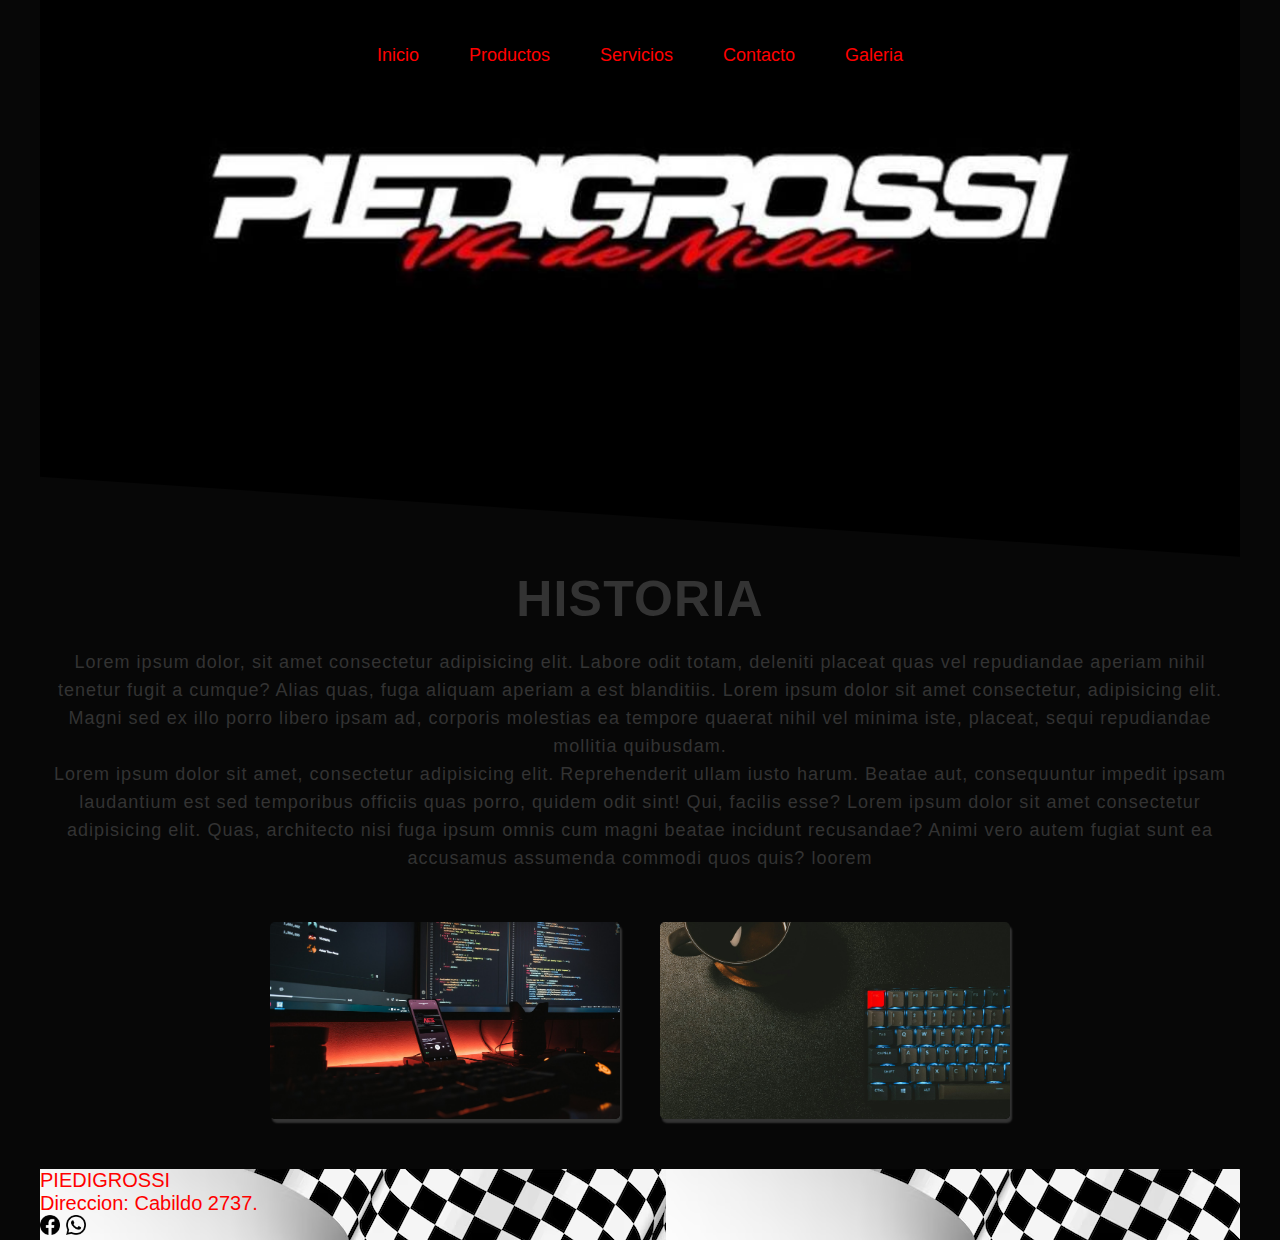
<file: index.html>
<!DOCTYPE html>
<html lang="en">
<head>
    <meta charset="UTF-8">
    <meta name="viewport" content="width=device-width, initial-scale=1.0">
    <title>Inicio | Piedigrossi</title>
    <link rel="stylesheet" href="css/styles.css">
</head>
<body>
    <header class="header">
        <nav class="nav">
            <ul class="ul">
                <li><a>Inicio</a></li>
                <li><a class="nav-link" href="./pages/productos.html">Productos</a></li>
                <li><a class="nav-link" href="./pages/servicios.html">Servicios</a></li>
                <li><a class="nav-link" href="./pages/contacto.html">Contacto</a></li>
                <li><a class="nav-link" href="./pages/galeria.html">Galeria</a></li>
            </ul>
        </nav>
    </header>

    <div class="separados">
        <img src="tools/wave.svg" alt="#">
    </div>

    <main class="main">
        <div class="historia">
            <h3>Historia</h3>
            <p>Lorem ipsum dolor, sit amet consectetur adipisicing elit. Labore odit totam, deleniti placeat quas vel repudiandae aperiam nihil tenetur fugit a cumque? Alias quas, fuga aliquam aperiam a est blanditiis. Lorem ipsum dolor sit amet consectetur, adipisicing elit. Magni sed ex illo porro libero ipsam ad, corporis molestias ea tempore quaerat nihil vel minima iste, placeat, sequi repudiandae mollitia quibusdam. <br> Lorem ipsum dolor sit amet, consectetur adipisicing elit. Reprehenderit ullam iusto harum. Beatae aut, consequuntur impedit ipsam laudantium est sed temporibus officiis quas porro, quidem odit sint! Qui, facilis esse? Lorem ipsum dolor sit amet consectetur adipisicing elit. Quas, architecto nisi fuga ipsum omnis cum magni beatae incidunt recusandae? Animi vero autem fugiat sunt ea accusamus assumenda commodi quos quis? loorem
            </p>

            <div class="historia__img">
                <figure class="img">
                    <img src="img/fotopoulos.jpg" alt="#">
                </figure>
                <figure class="img">
                    <img src="img/nubelson.jpg" alt="#">
                </figure>
            </div>
        </div>
    </main>

    <footer class="todofooter">
        <div>
            <p>PIEDIGROSSI</p>
            <p>Direccion: Cabildo 2737.</p>

            <div class="footerredes">
              <a href=" https://www.facebook.com/?locale=es_LA">
                <img src="./img/facebook.png" alt="facebook">
              </a> 
              <a href=" https://web.whatsapp.com/">
                <img src="./img/whatsapp.png" alt="whatsapp">
              </a>
            </div>
        </div>
    </footer>



</body>
</html>
</file>
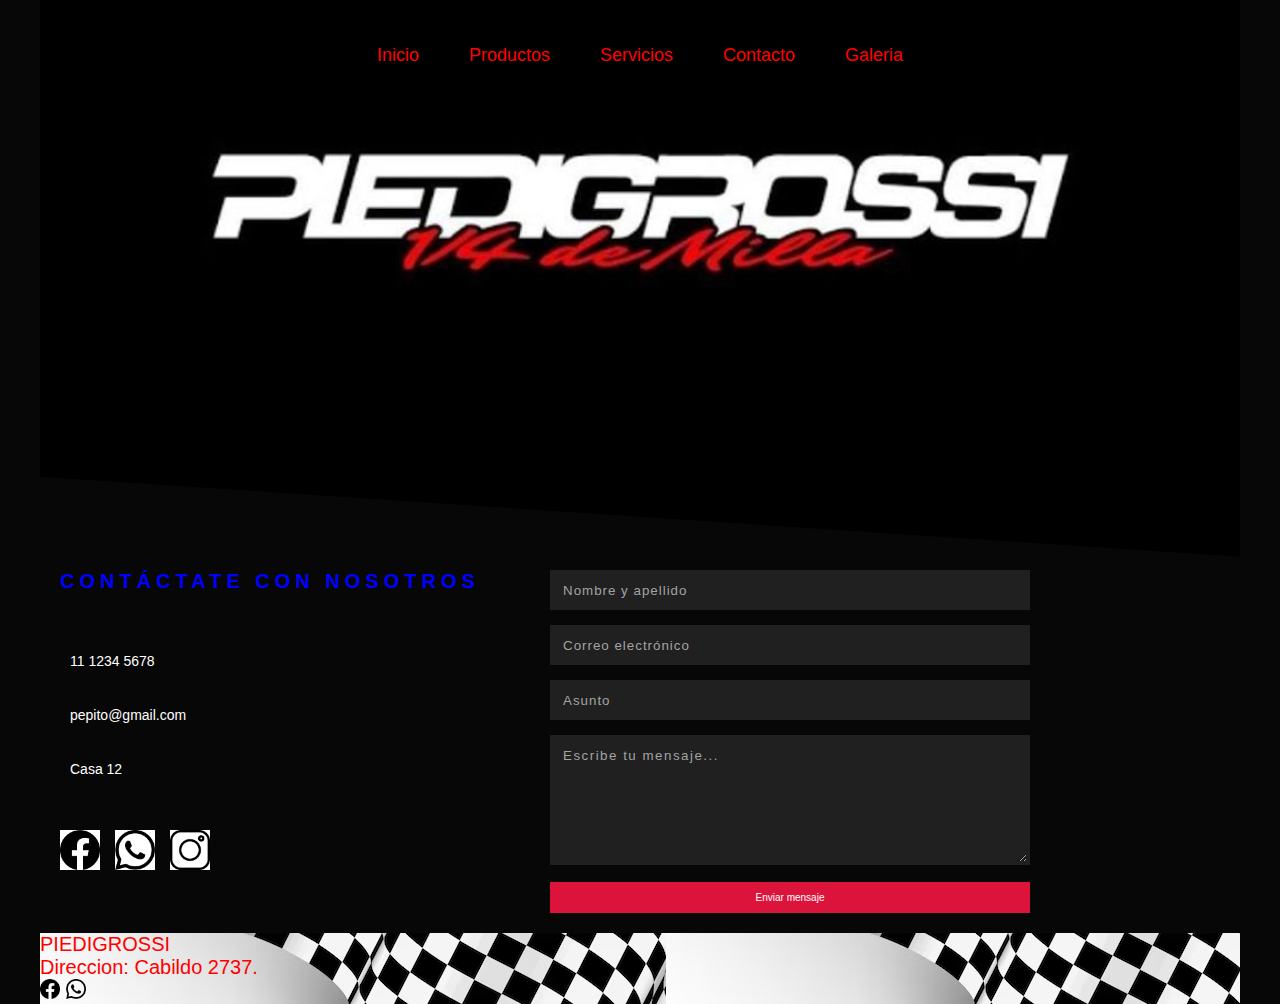
<file: pages/contacto.html>
<!DOCTYPE html>
<html lang="en">
<head>
    <meta charset="UTF-8">
    <meta name="viewport" content="width=device-width, initial-scale=1.0">
    <title>Contacto | Piedigrossi</title>
    <link rel="stylesheet" href="../css/styles.css">
</head>
<body>
    <header class="header">
        <nav class="nav">
            <ul class="ul">
                <li><a class="nav-link" href="../index.html">Inicio</a></li>
                <li><a class="nav-link" href="productos.html">Productos</a></li>
                <li><a class="nav-link" href="servicios.html">Servicios</a></li>
                <li><a class="nav-link" href="contacto.html">Contacto</a></li>
                <li><a class="nav-link" href="galeria.html">Galeria</a></li>
            </ul>
        </nav>
    </header>

    <div class="separados">
        <img src="../tools/wave.svg" alt="#">
    </div>

    <div class="container">
        <div class="box-info">
            <h1>CONTÁCTATE CON NOSOTROS</h1>
            <div class="data">
                <p><i class="fa-solid fa-phone"></i>11 1234 5678</p>
                <p><i class="fa-solid fa-envelope"></i> pepito@gmail.com</p>
                <p><i class="fa-solid fa-location-dot"></i> Casa 12</p>
            </div>
            <div class="links">
                <a href=" https://www.facebook.com/?locale=es_LA"><i class="fa-brands fa-facebook-f"></i><img src="../img/facebook.png" alt="facebook"></a>
                <a href="https://web.whatsapp.com/"><i class="fa-brands fa-instagram"></i><img src=" ../img/whatsapp.png" alt="facebook"></a>
                <a href="https://www.instagram.com/fernandopiedigrossi/?hl=es"><i class="fa-brands fa-twitter"></i><img src="../img/instagram.png" alt="facebook"></a>
            </div>
        </div>
        <form>
            <div class="input-box">
                <input type="text" placeholder="Nombre y apellido" required>
                <i class="fa-solid fa-user"></i>
            </div>
            <div class="input-box">
                <input type="email" required placeholder="Correo electrónico">
                <i class="fa-solid fa-envelope"></i>
            </div>
            <div class="input-box">
                <input type="text" placeholder="Asunto">
                <i class="fa-solid fa-pen-to-square"></i>
            </div>
            <div class="input-box">
                <textarea placeholder="Escribe tu mensaje..."></textarea>
            </div>
            <button type="submit">Enviar mensaje</button>
        </form>

    </div>

    <footer class="todofooter">
        <div>
            <p>PIEDIGROSSI</p>
            <p>Direccion: Cabildo 2737.</p>

            <div class="footerredes">
              <a href=" https://www.facebook.com/?locale=es_LA">
                <img src="../img/facebook.png" alt="facebook">
              </a> 
              <a href=" https://web.whatsapp.com/">
                <img src="../img/whatsapp.png" alt="whatsapp">
              </a>
            </div>
        </div>
    </footer>

</body>
</html>
</file>
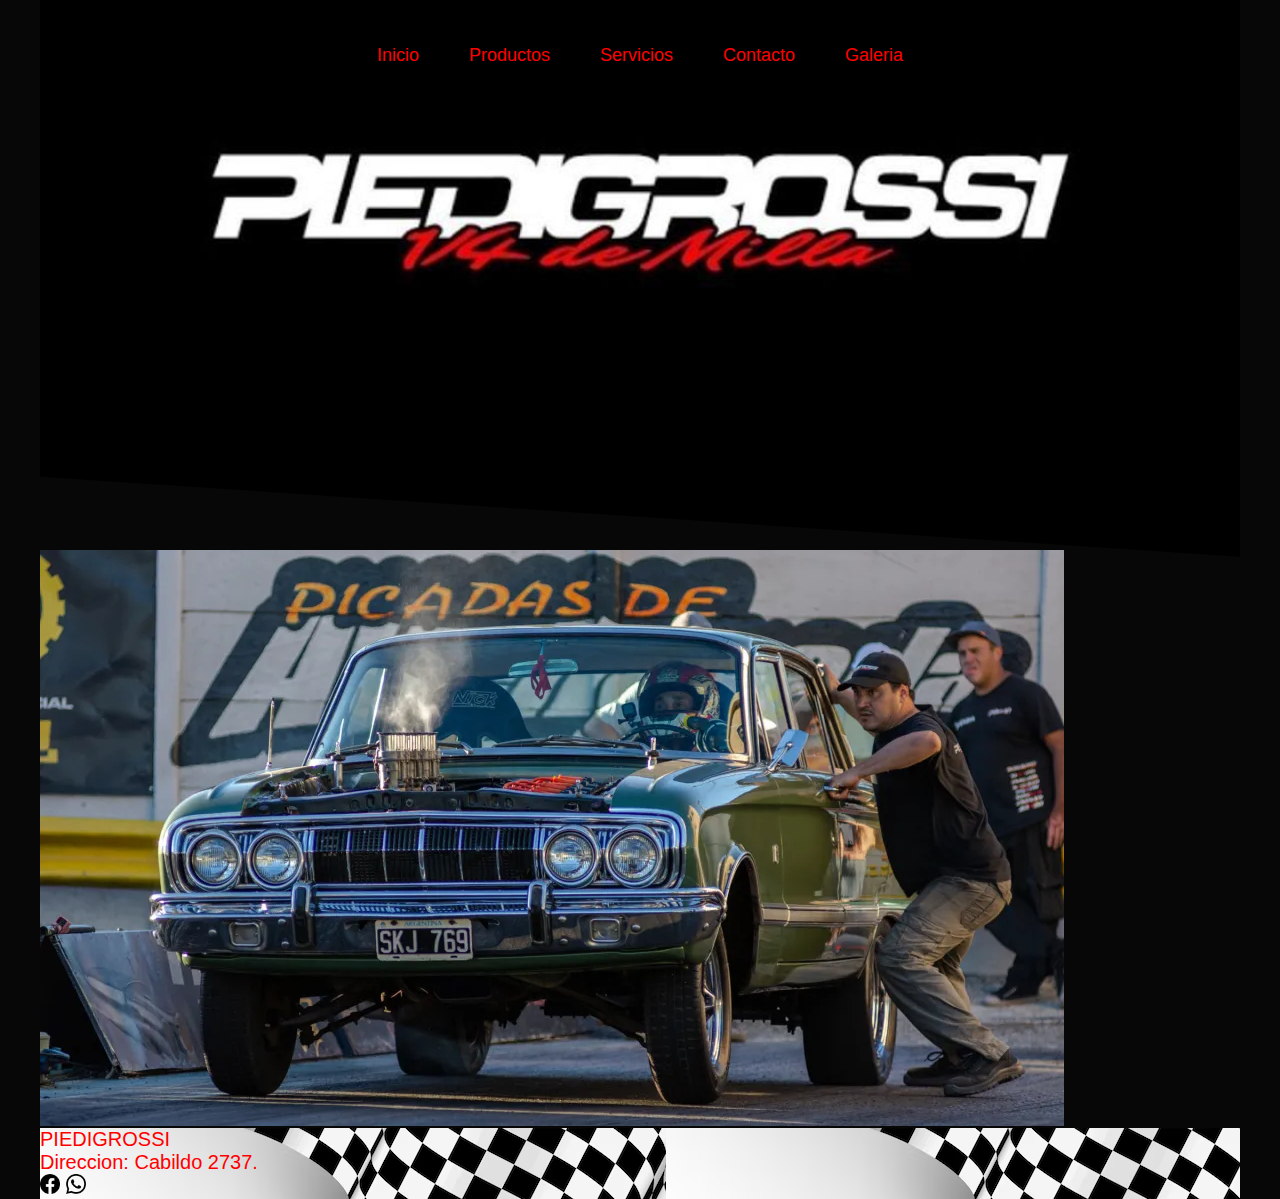
<file: pages/galeria.html>
<!DOCTYPE html>
<html lang="en">
<head>
    <meta charset="UTF-8">
    <meta name="viewport" content="width=device-width, initial-scale=1.0">
    <title>Productos | Piedigrossi</title>
    <link rel="stylesheet" href="../css/styles.css">
</head>
<body>
    <header class="header">
        <nav class="nav">
            <ul class="ul">
                <li><a class="nav-link" href="../index.html">Inicio</a></li>
                <li><a class="nav-link" href="productos.html">Productos</a></li>
                <li><a class="nav-link" href="servicios.html">Servicios</a></li>
                <li><a class="nav-link" href="contacto.html">Contacto</a></li>
                <li><a class="nav-link" href="galeria.html">Galeria</a></li>
            </ul>
        </nav>
    </header>

    <div class="separados">
        <img src="../tools/wave.svg" alt="#">
    </div>


    <img src="../img/salidafordfalcon.webp" alt="">

    <footer class="todofooter">
        <div>
            <p>PIEDIGROSSI</p>
            <p>Direccion: Cabildo 2737.</p>

            <div class="footerredes">
              <a href=" https://www.facebook.com/?locale=es_LA">
                <img src="../img/facebook.png" alt="facebook">
              </a> 
              <a href=" https://web.whatsapp.com/">
                <img src="../img/whatsapp.png" alt="whatsapp">
              </a>
            </div>
        </div>
    </footer>
</file>
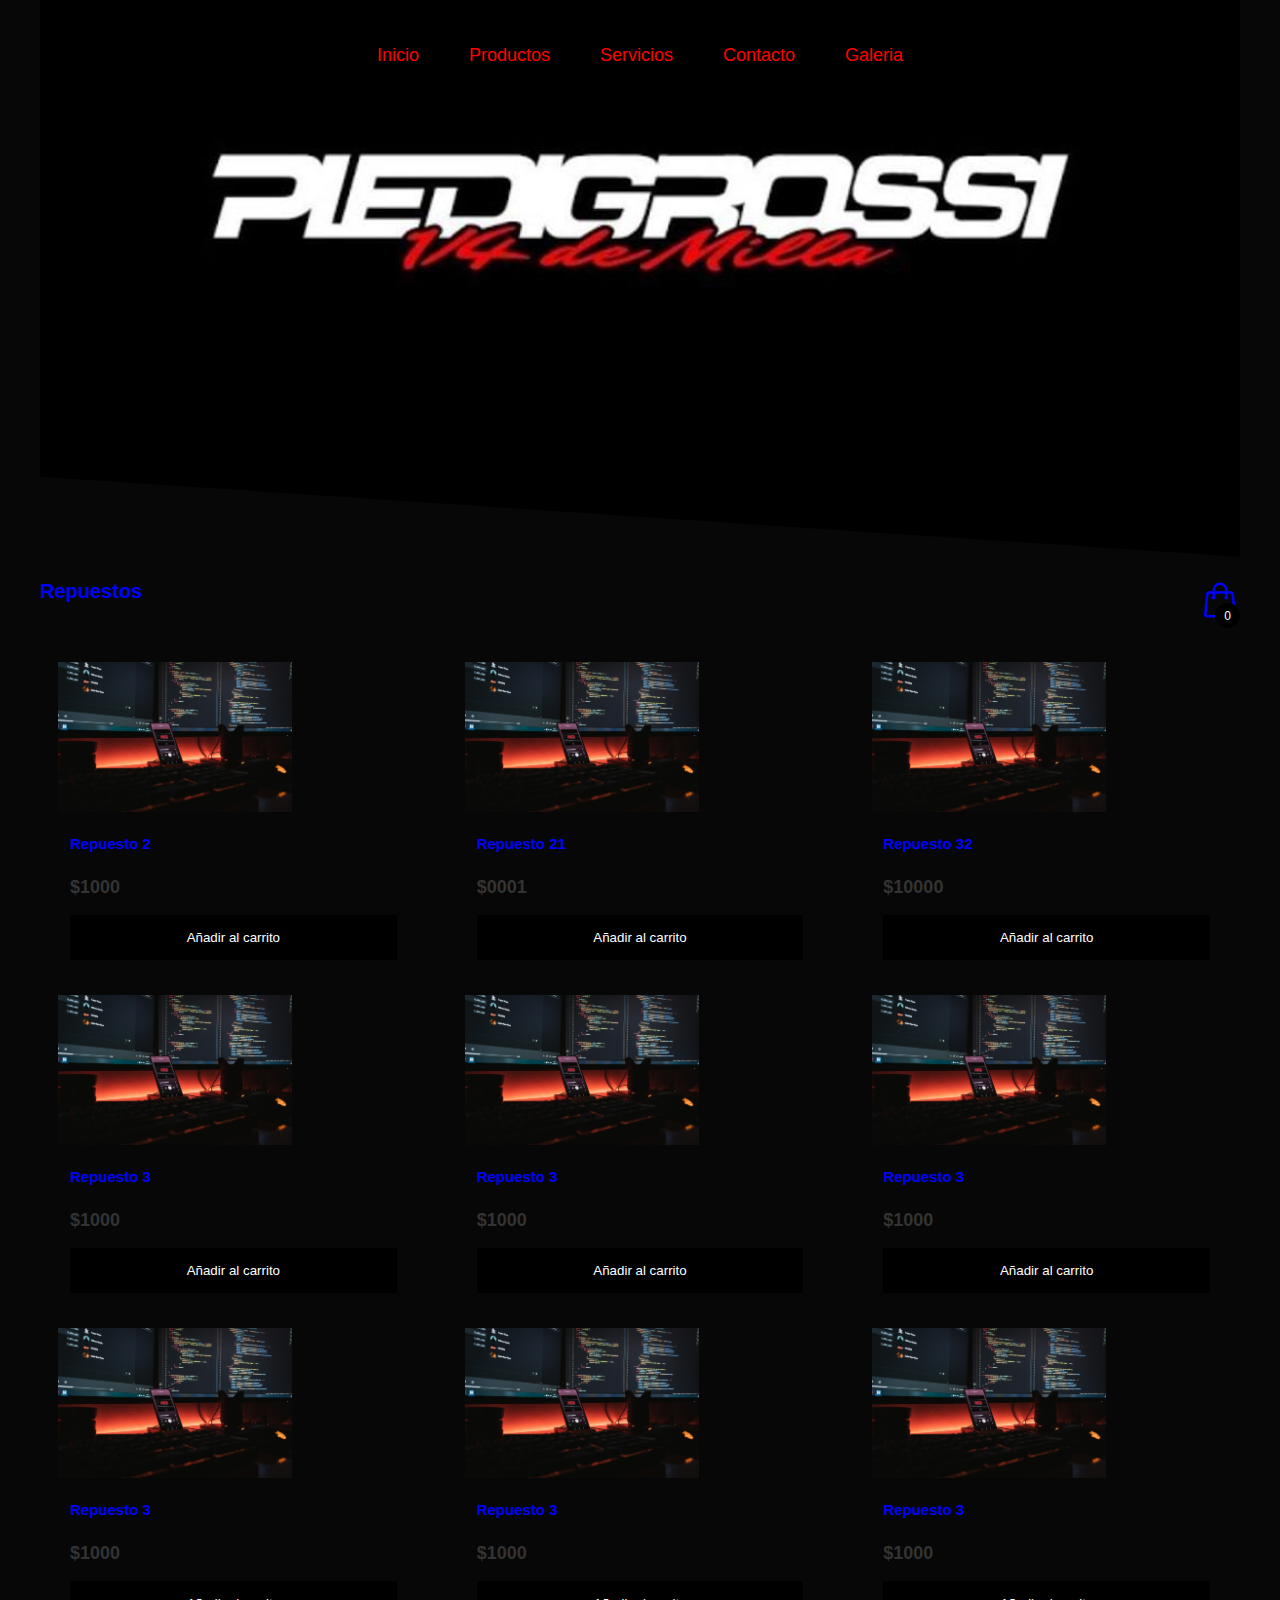
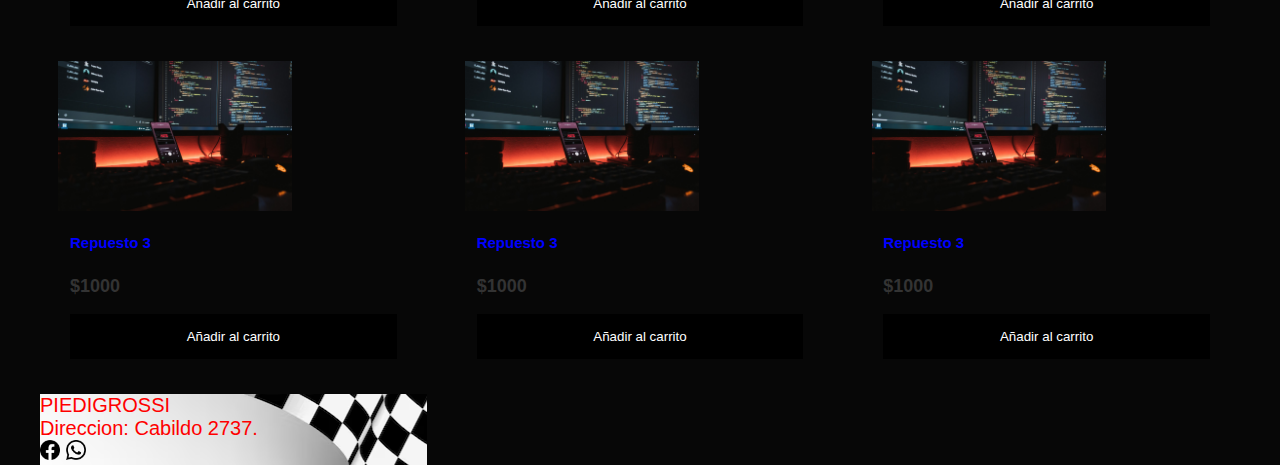
<file: pages/productos.html>
<!DOCTYPE html>
<html lang="en">
<head>
    <meta charset="UTF-8">
    <meta name="viewport" content="width=device-width, initial-scale=1.0">
    <title>Productos | Piedigrossi</title>
    <link rel="stylesheet" href="../css/styles.css">
</head>
<body>
    <header class="header">
        <nav class="nav">
            <ul class="ul">
                <li><a class="nav-link" href="../index.html">Inicio</a></li>
                <li><a class="nav-link" href="productos.html">Productos</a></li>
                <li><a class="nav-link" href="servicios.html">Servicios</a></li>
                <li><a class="nav-link" href="contacto.html">Contacto</a></li>
                <li><a class="nav-link" href="galeria.html">Galeria</a></li>
            </ul>
        </nav>
    </header>

    <div class="separados">
        <img src="../tools/wave.svg" alt="#">
    </div>

    <header>
        <h1>Repuestos</h1>

        <div class="container-icon">
            <div class="container-cart-icon">
                <svg
                    xmlns="http://www.w3.org/2000/svg"
                    fill="none"
                    viewBox="0 0 24 24"
                    stroke-width="1.5"
                    stroke="currentColor"
                    class="icon-cart"
                >
                    <path
                        stroke-linecap="round"
                        stroke-linejoin="round"
                        d="M15.75 10.5V6a3.75 3.75 0 10-7.5 0v4.5m11.356-1.993l1.263 12c.07.665-.45 1.243-1.119 1.243H4.25a1.125 1.125 0 01-1.12-1.243l1.264-12A1.125 1.125 0 015.513 7.5h12.974c.576 0 1.059.435 1.119 1.007zM8.625 10.5a.375.375 0 11-.75 0 .375.375 0 01.75 0zm7.5 0a.375.375 0 11-.75 0 .375.375 0 01.75 0z"
                    />
                </svg>
                <div class="count-products">
                    <span id="contador-productos">0</span>
                </div>
            </div>

            <div class="container-cart-products hidden-cart">
                <div class="row-product hidden">
                    <div class="cart-product">
                        <div class="info-cart-product">
                            <span class="cantidad-producto-carrito">1</span>
                            <p class="titulo-producto-carrito">Repuestos 2</p>
                            <span class="precio-producto-carrito">$1000</span>
                        </div>
                        <svg
                            xmlns="./img/camara1.webp"
                            fill="none"
                            viewBox="0 0 24 24"
                            stroke-width="1.5"
                            stroke="currentColor"
                            class="icon-close"
                        >
                            <path
                                stroke-linecap="round"
                                stroke-linejoin="round"
                                d="M6 18L18 6M6 6l12 12"
                            />
                        </svg>
                    </div>
                </div>

                <div class="cart-total hidden">
                    <h3>Total:</h3>
                    <span class="total-pagar">$200</span>
                </div>
                <p class="cart-empty">El carrito está vacío</p>
            </div>
        </div>
    </header>
    <div class="container-items">
        <div class="item">
            <figure>
                <img
                    src="../img/fotopoulos.jpg"
                    alt="producto"
                />
            </figure>
            <div class="info-product">
                <h2>Repuesto 2</h2>
                <p class="price">$1000</p>
                <button class="btn-add-cart">Añadir al carrito</button>
            </div>
        </div>
        <div class="item">
            <figure>
                <img
                    src="../img/fotopoulos.jpg"
                    alt="producto"
                />
            </figure>
            <div class="info-product">
                <h2>Repuesto 21</h2>
                <p class="price">$0001</p>
                <button class="btn-add-cart">Añadir al carrito</button>
            </div>
        </div>
        <div class="item">
            <figure>
                <img
                    src="../img/fotopoulos.jpg"
                    alt="producto"
                />
            </figure>
            <div class="info-product">
                <h2>Repuesto 32</h2>
                <p class="price">$10000</p>
                <button class="btn-add-cart">Añadir al carrito</button>
            </div>
        </div>
        <div class="item">
            <figure>
                <img
                    src="../img/fotopoulos.jpg"
                    alt="producto"
                />
            </figure>
            <div class="info-product">
                <h2>Repuesto 3</h2>
                <p class="price">$1000</p>
                <button class="btn-add-cart">Añadir al carrito</button>
            </div>
        </div>
        <div class="item">
            <figure>
                <img
                    src="../img/fotopoulos.jpg"
                    alt="producto"
                />
            </figure>
            <div class="info-product">
                <h2>Repuesto 3</h2>
                <p class="price">$1000</p>
                <button class="btn-add-cart">Añadir al carrito</button>
            </div>
        </div>
        <div class="item">
            <figure>
                <img
                    src="../img/fotopoulos.jpg"
                    alt="producto"
                />
            </figure>
            <div class="info-product">
                <h2>Repuesto 3</h2>
                <p class="price">$1000</p>
                <button class="btn-add-cart">Añadir al carrito</button>
            </div>
        </div>
        <div class="item">
            <figure>
                <img
                    src="../img/fotopoulos.jpg"
                    alt="producto"
                />
            </figure>
            <div class="info-product">
                <h2>Repuesto 3</h2>
                <p class="price">$1000</p>
                <button class="btn-add-cart">Añadir al carrito</button>
            </div>
        </div>
        <div class="item">
            <figure>
                <img
                    src="../img/fotopoulos.jpg"
                    alt="producto"
                />
            </figure>
            <div class="info-product">
                <h2>Repuesto 3</h2>
                <p class="price">$1000</p>
                <button class="btn-add-cart">Añadir al carrito</button>
            </div>
        </div>
        <div class="item">
            <figure>
                <img
                    src="../img/fotopoulos.jpg"
                    alt="producto"
                />
            </figure>
            <div class="info-product">
                <h2>Repuesto 3</h2>
                <p class="price">$1000</p>
                <button class="btn-add-cart">Añadir al carrito</button>
            </div>
        </div>
        <div class="item">
            <figure>
                <img
                    src="../img/fotopoulos.jpg"
                    alt="producto"
                />
            </figure>
            <div class="info-product">
                <h2>Repuesto 3</h2>
                <p class="price">$1000</p>
                <button class="btn-add-cart">Añadir al carrito</button>
            </div>
        </div>
        <div class="item">
            <figure>
                <img
                    src="../img/fotopoulos.jpg"
                    alt="producto"
                />
            </figure>
            <div class="info-product">
                <h2>Repuesto 3</h2>
                <p class="price">$1000</p>
                <button class="btn-add-cart">Añadir al carrito</button>
            </div>
        </div>
        <div class="item">
            <figure>
                <img
                    src="../img/fotopoulos.jpg"
                    alt="producto"
                />
            </figure>
            <div class="info-product">
                <h2>Repuesto 3</h2>
                <p class="price">$1000</p>
                <button class="btn-add-cart">Añadir al carrito</button>
            </div>
        </div>

        <footer class="todofooter">
            <div>
                <p>PIEDIGROSSI</p>
                <p>Direccion: Cabildo 2737.</p>
    
                <div class="footerredes">
                  <a href=" https://www.facebook.com/?locale=es_LA">
                    <img src="../img/facebook.png" alt="facebook">
                  </a> 
                  <a href=" https://web.whatsapp.com/">
                    <img src="../img/whatsapp.png" alt="whatsapp">
                  </a>
                </div>
            </div>
        </footer>
   
</body>
</html>
</file>
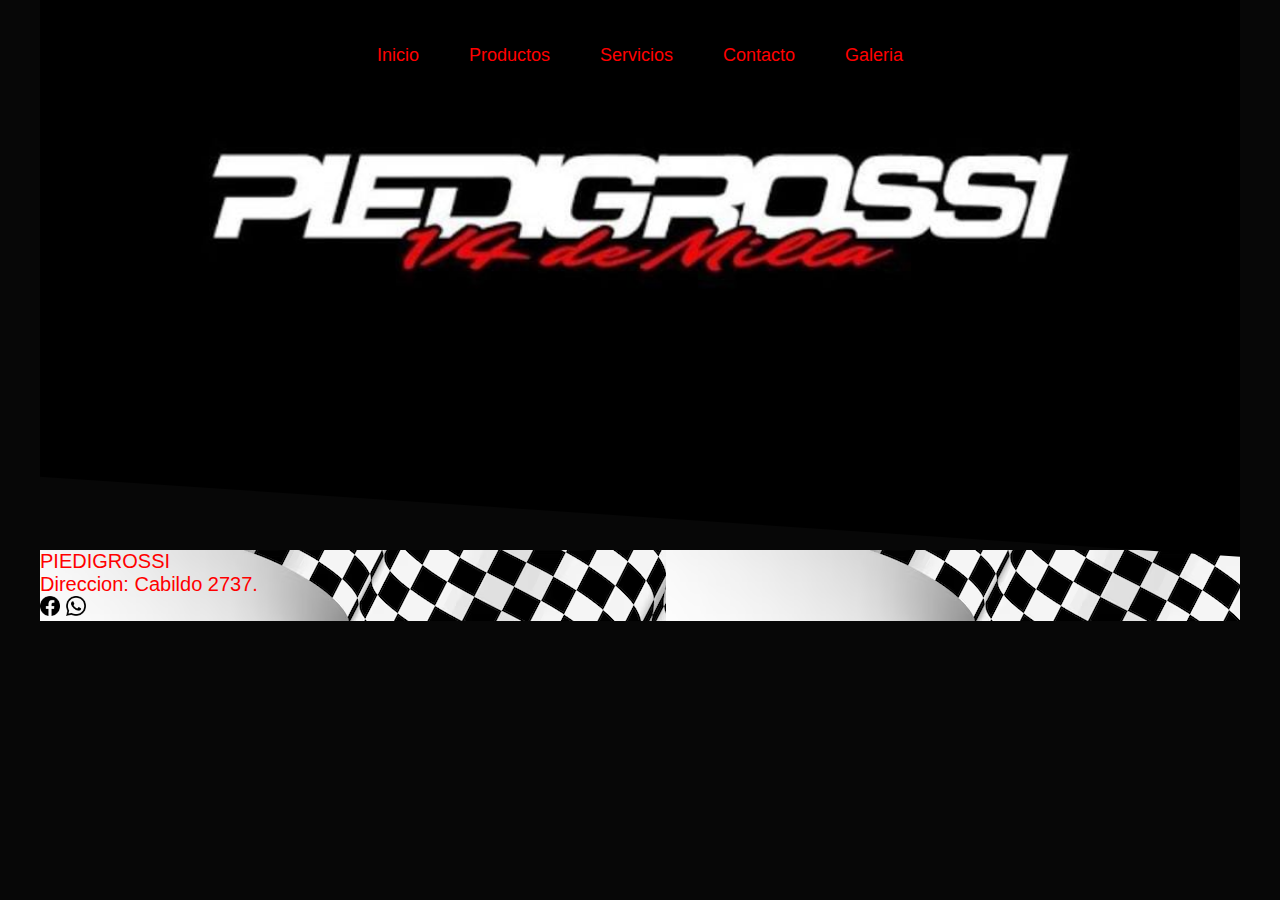
<file: pages/servicios.html>
<!DOCTYPE html>
<html lang="en">
<head>
    <meta charset="UTF-8">
    <meta name="viewport" content="width=device-width, initial-scale=1.0">
    <title>Servicios | Piedigrossi</title>
    <link rel="stylesheet" href="../css/styles.css">
</head>
<body>
    <header class="header">
        <nav class="nav">
            <ul class="ul">
                <li><a class="nav-link" href="../index.html">Inicio</a></li>
                <li><a class="nav-link" href="productos.html">Productos</a></li>
                <li><a class="nav-link" href="servicios.html">Servicios</a></li>
                <li><a class="nav-link" href="contacto.html">Contacto</a></li>
                <li><a class="nav-link" href="galeria.html">Galeria</a></li>
            </ul>
        </nav>
    </header>

    <div class="separados">
        <img src="../tools/wave.svg" alt="#">
    </div>

    <footer class="todofooter">
        <div>
            <p>PIEDIGROSSI</p>
            <p>Direccion: Cabildo 2737.</p>

            <div class="footerredes">
              <a href=" https://www.facebook.com/?locale=es_LA">
                <img src="../img/facebook.png" alt="facebook">
              </a> 
              <a href=" https://web.whatsapp.com/">
                <img src="../img/whatsapp.png" alt="whatsapp">
              </a>
            </div>
        </div>
    </footer>
</file>
<file: css/styles.css>
* {
    margin: 0;
    padding: 0;
    box-sizing: border-box;
}

html {
    font-size: 62.5%;
}

body {
    width: 100%;
    color: #f4f4f4;
    background-color: #070707;
    font-family: sans-serif;
}

ul, ol {
    list-style: none;
}

a {
    text-decoration: none;
}

button {
    outline: none;
    background: none;
    cursor: pointer;
}

.header {
    width: 100%;
    height: 45rem;
    background-image: url(../img/logo.jpeg);
    background-repeat: no-repeat;
    background-position: center center;
    background-size: cover;
}

.nav {
    width: 100%;
    margin: 0 auto;
}

.nav ul {
    width: 100%;
    height: 5rem;
    display: flex;
    justify-content: center;
    align-items: center;
    background: #000000d8;
}

.nav .ul li a {
    color: red;
    font-size: 1.8rem;
    padding: 10px 25px;
}

.separados {
    width: 100%;
    height: 10rem;
}

.main {
    width: 100%;
}

.historia {
    width: 1200px;
    margin: 0 auto;
    text-align: center;
}

.historia h3 {
    font-size: 5rem;
    text-transform: uppercase;
    letter-spacing: 1.2px;
    padding: 20px 0;
}

.historia p {
    font-size: 1.8rem;  
    letter-spacing: 1.020px;
    line-height: 28px;
}

.historia__img {
    width: 100%;
    display: flex;
    justify-content: center;
}

.historia__img .img {
    margin: 5rem 2rem;
    width: 350px;
    aspect-ratio: 16 / 9;
    overflow: hidden;
    display: flex;
    justify-content: center;
    align-items: center;
    border-radius: 5px;
    box-shadow: 2px 4px 2px #f4f4f431;
}

.img img {
    width: 350px;
}

/* Productos */

/* Globales */
 
h1{
    color: blue;
}


h2{
    color: blue;
}

*::after,
*::before,
*{
    margin: 0;
    padding: 0;
    box-sizing: border-box;
}

body{
    margin: 0 auto;
    max-width: 1200px;
    font-family: 'Lato';
    color: #333;
}

.icon-cart{
    width: 40px;
    height: 40px;
    stroke: blue;
}

.icon-cart:hover{
    cursor: pointer;
    background-color: black;
    
}

img{
    max-width: 100%;
}

/* Header */
header{
    display: flex;
    justify-content: space-between;
    padding: 30px 0 40px 0;
}

.container-icon{
    position: relative;
}

.count-products{
    position: absolute;
    top: 55%;
    right: 0;

    background-color: black;
    color: #fff;
    width: 25px;
    height: 25px;

    display: flex;
    justify-content: center;
    align-items: center;
    border-radius: 50%;
}

#contador-productos{
    font-size: 12px;
}

.container-cart-products{
    position: absolute;
    top: 50px;
    right: 0;

    background-color: #fff;
    width: 400px;
    z-index: 1;
    box-shadow: 0 10px 20px rgba(0, 0, 0, 0.20);
    border-radius: 10px;
    
}

.cart-product{
    display: flex;
    align-items: center;
    justify-content: space-between;
    padding: 30px;

    border-bottom: 1px solid rgba(0, 0, 0, 0.20);

}

.info-cart-product{
    display: flex;
    justify-content: space-between;
    flex: 0.8;
}

.titulo-producto-carrito{
    font-size: 20px;
}

.precio-producto-carrito{
    font-weight: 700;
    font-size: 20px;
    margin-left: 10px;
}

.cantidad-producto-carrito{
    font-weight: 400;
    font-size: 20px;
}

.icon-close{
    width: 25px;
    height: 25px;
}

.icon-close:hover{
    stroke: red;
    cursor: pointer;
}

.cart-total{
    display: flex;
    justify-content: center;
    align-items: center;
    padding: 20px 0;
    gap: 20px;
}

.cart-total h3{
    font-size: 20px;
    font-weight: 700;
}

.total-pagar{
    font-size: 20px;
    font-weight: 900;
}

.hidden-cart{
    display: none;
}




/* Main */
.container-items{
    display: grid;
    grid-template-columns: repeat(3, 1fr);
    gap: 20px;
}

.item{
    border-radius: 10px;
}

.item:hover{
    box-shadow: 0 10px 20px blue;
}

.item img{
    width: 70%;
    height: 150px;
    object-fit: contain;
    border-radius: 10px 10px 0 0;
    transition: all .5s ease-in-out;
}

.item figure{
    overflow: hidden;
}

.item:hover img{
    transform: scale(1.2);
}

.info-product{
    padding: 15px 30px;
    line-height: 2;
    display: flex;
    flex-direction: column;
    gap: 10px;
}

.price{
    font-size: 18px;
    font-weight: 900;
}

.info-product button{
    border: none;
    background: none;
    background-color: #000;
    color: #fff;
    padding: 15px 10px;
    cursor: pointer;
}

.cart-empty{
    padding: 20px;
    text-align: center;
}


.hidden{
    display: none;
}





/* Contacto */
@import url('https://fonts.googleapis.com/css2?family=Montserrat:wght@400;700&display=swap');

* {
    margin:0;
    padding: 0;
    box-sizing: border-box;
    font-family: 'Montserrat', sans-serif;
}

.bodycontacto {
    display:flex;
    justify-content: center;
    align-items: center;
    background: linear-gradient(rgba(0 0 0 / .8),rgba(0 0 0 / .8)),url(img/bg.jpg);
    background-size: cover;
    background-position: center center;
    background-repeat: no-repeat;
}

.container {
    display:grid;
    grid-template-columns: repeat(2,50%);
    padding:20px;
    gap:10px;
    width: 1000px;
}

.box-info {
    color:#fff;
    display:flex;
    flex-direction: column;
    gap:50px;
}

.box-info > h1 {
    text-align: left;
    letter-spacing: 5px;
}

.data {
    display: flex;
    flex-direction: column;
    gap:25px
}

.data > p {
    font-size: 14px;
}

.data > p > i {
    color:crimson;
    margin-right: 10px;
    font-size:25px;
}

.links {
    display:flex;
    gap:15px;
}

.links > a {
    text-decoration: none;
    width: 40px;
    height: 40px;
    background: white;
    text-align: center;
    transition: .1s;
}

.links > a > i {
    color:blue;
    line-height: 40px;
    font-size: 20px;
}

form {
    display:flex;
    flex-direction: column;
    text-align: center;
    gap:15px;
}

.input-box {
    position:relative;
}

.input-box > input {
    width: 100%;
    height: 40px;
    padding: 0 10px;
    outline:none;
    background: rgba(255 255 255 / .1);
    border:3px solid transparent;
    letter-spacing: 1px;
    transition:.3s;
    color:#fff;
    
}

.input-box > input::placeholder,
.input-box > textarea::placeholder {
    color:#a3a3a3;
    
}

.input-box > input:focus::placeholder,
.input-box > textarea:focus::placeholder {
    color:transparent;
}

.input-box > input:focus,
.input-box > textarea:focus {
    border-bottom:3px solid crimson;
    animation: shake .2s;
}

.input-box > textarea {
    width: 100%;
    height: 130px;
    padding: 10px;
    background: rgba(255 255 255 / .1);
    border:3px solid transparent;
    letter-spacing: 1px;
    outline: none;
    transition:.3s;
    color:#fff;
    letter-spacing: 1.5px;
}


.input-box > i {
    position:absolute;
    top:50%;
    transform: translateY(-50%);
    right: 10px;
    color:rgba(255 255 255 / .3);
    transition: .3s;
}

.input-box > input:focus ~ i {
    color:blue;
}

form > button {
    width: 100%;
    padding: 10px;
    outline: none;
    background: crimson;
    color:#fff;
    border:none;
    transition: .1s;
    cursor: pointer;
    font-size: 1rem;
}

form > button:hover,
.links > a:hover {
    background: blue;
}


.todofooter{
    font-size: 20px;
    color: red;
    background-image: url(../img/metaa.avif);
}

.footerredes img{
    width: 20px;
    height: 20px;


}

@keyframes shake { 
    0%, 100% {transform: translateX(0);} 
    10%, 30%, 50%, 70%, 90% {transform: translateX(-10px);} 
    20%, 40%, 60%, 80% {transform: translateX(10px);} 
 }


@media screen and (max-width:600px) {
    .container {
        width: 95%;
        display: flex;
        flex-direction: column;
        gap:20px;
    }

    .box-info {
        gap:15px;
    }

    .box-info > h1 {
        font-size: 1.5rem;
    }
}



/* Cosas que capaz sirven 

.links > a > i {
    color:blue;
    line-height: 40px;
    font-size: 20px;
}
*/
</file>
